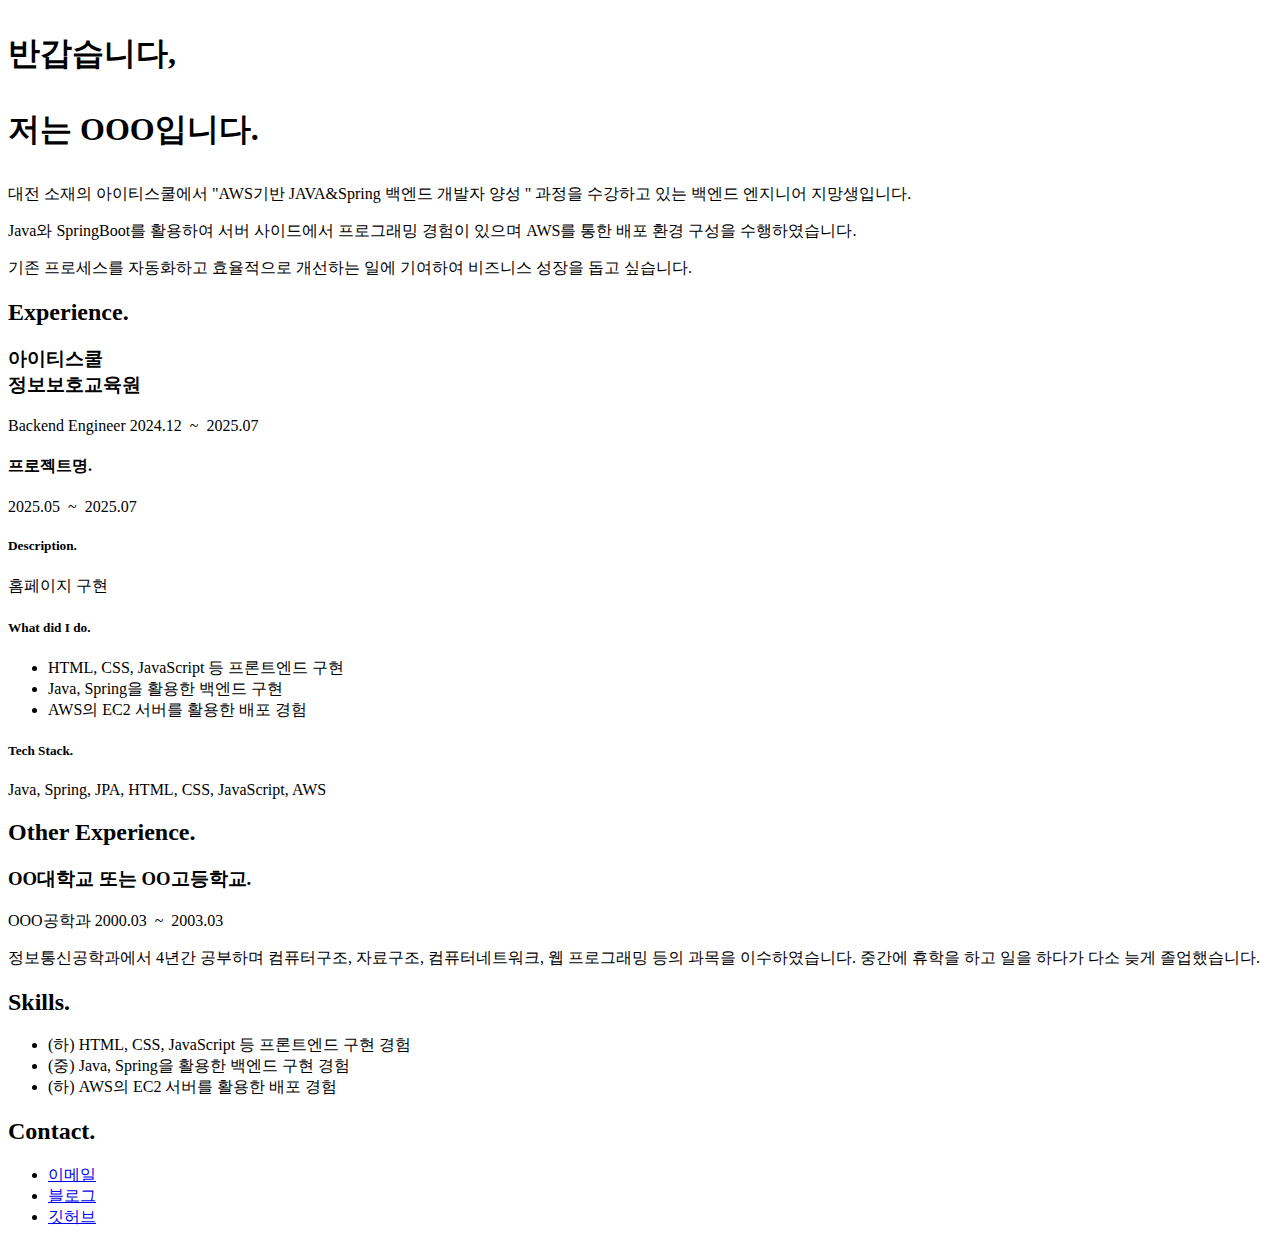
<file: old/index.html>
<!DOCTYPE html>
<html lang="ko">
<head>
  <meta charset="UTF-8">
  <meta name="viewport" content="width=device-width, initial-scale=1.0">
  <title>resume</title>
</head>
<body>
  <div class="container">
    <section>
      <h1>
        <p>반갑습니다,</p>
        <p>저는 OOO입니다<span class="period-mark">.</span></p>
      </h1>
      <p class="bigparagraph">
        대전 소재의 아이티스쿨에서 &quot;AWS기반 JAVA&Spring 백엔드 개발자 양성
        &quot; 과정을 수강하고 있는 백엔드 엔지니어 지망생입니다.
      </p>
      <p class="paragraph">
        Java와 SpringBoot를 활용하여 서버 사이드에서 프로그래밍 경험이 있으며
        AWS를 통한 배포 환경 구성을 수행하였습니다.
      </p>
      <p class="paragraph">
        기존 프로세스를 자동화하고 효율적으로 개선하는 일에 기여하여
        비즈니스 성장을 돕고 싶습니다.
      </p>
    </section>
    <section>
      <h2>Experience<span class="period-mark">.</span></h2>
      <div class="row">       
        <div class="row-left">
          <h3>아이티스쿨<br/>정보보호교육원</h3>
          <span class="role">Backend Engineer</span>
          <span>
            <time datetime="2024-12-31">2024.12</time>
            &nbsp;~&nbsp;
            <time datetime="2025-07-07">2025.07</time>
          </span>
        </div>
        <div class="row-right">
          <div class="project">
            <h4>프로젝트명<span class="period-mark">.</span></h4>
            <span>
              <time datetime="2025-05-01">2025.05</time>
              &nbsp;~&nbsp;
              <time datetime="2025-07-07">2025.07</time>
            </span>
            <h5>Description<span class="period-mark">.</span></h5>
            <p>홈페이지 구현</p>
              <h5>What did I do<span class="period-mark">.</span></h5>
              <ul>
                <li>HTML, CSS, JavaScript 등 프론트엔드 구현</li>
                <li>Java, Spring을 활용한 백엔드 구현</li>
                <li>AWS의 EC2 서버를 활용한 배포 경험</li>
              </ul>
              <h5>Tech Stack<span class="period-mark">.</span></h5>
              <p>Java, Spring, JPA, HTML, CSS, JavaScript, AWS</p>
            </div>
          </div>
        </div>
    </section>
    <section>
      <h2>Other Experience<span class="period-mark">.</span></h2>
      <div class="other">
        <h3>OO대학교 또는 OO고등학교<span class="period-mark">.</span></h3>
        <span class="role">OOO공학과</span>
        <span class="role">
          <time datetime="2000-03">2000.03</time>
          &nbsp~&nbsp
          <time datetime="2003-02">2003.03</time>
          <p>
            정보통신공학과에서 4년간 공부하며 컴퓨터구조, 자료구조,
            컴퓨터네트워크, 웹 프로그래밍 등의 과목을 이수하였습니다. 중간에
            휴학을 하고 일을 하다가 다소 늦게 졸업했습니다.
          </p>
        </span>
      </div>
    </section>
    <section>
      <h2>Skills<span class="period-mark">.</span></h2>
      <ul>
        <li>(하) HTML, CSS, JavaScript 등 프론트엔드 구현 경험</li>
        <li>(중) Java, Spring을 활용한 백엔드 구현 경험</li>
        <li>(하) AWS의 EC2 서버를 활용한 배포 경험</li>
      </ul>
    </div>
    </section>
    <section>
      <h2>Contact<span class="period-mark">.</span></h2>
      <ul>
        <li><a href="mailto:이메일주소">이메일</a></li>
        <li><a href="https://naver.com">블로그</a></li>
        <li><a href="깃허브주소">깃허브</a></li>
      </ul>
    </section>
  </div>
</body>
</html>
</file>
